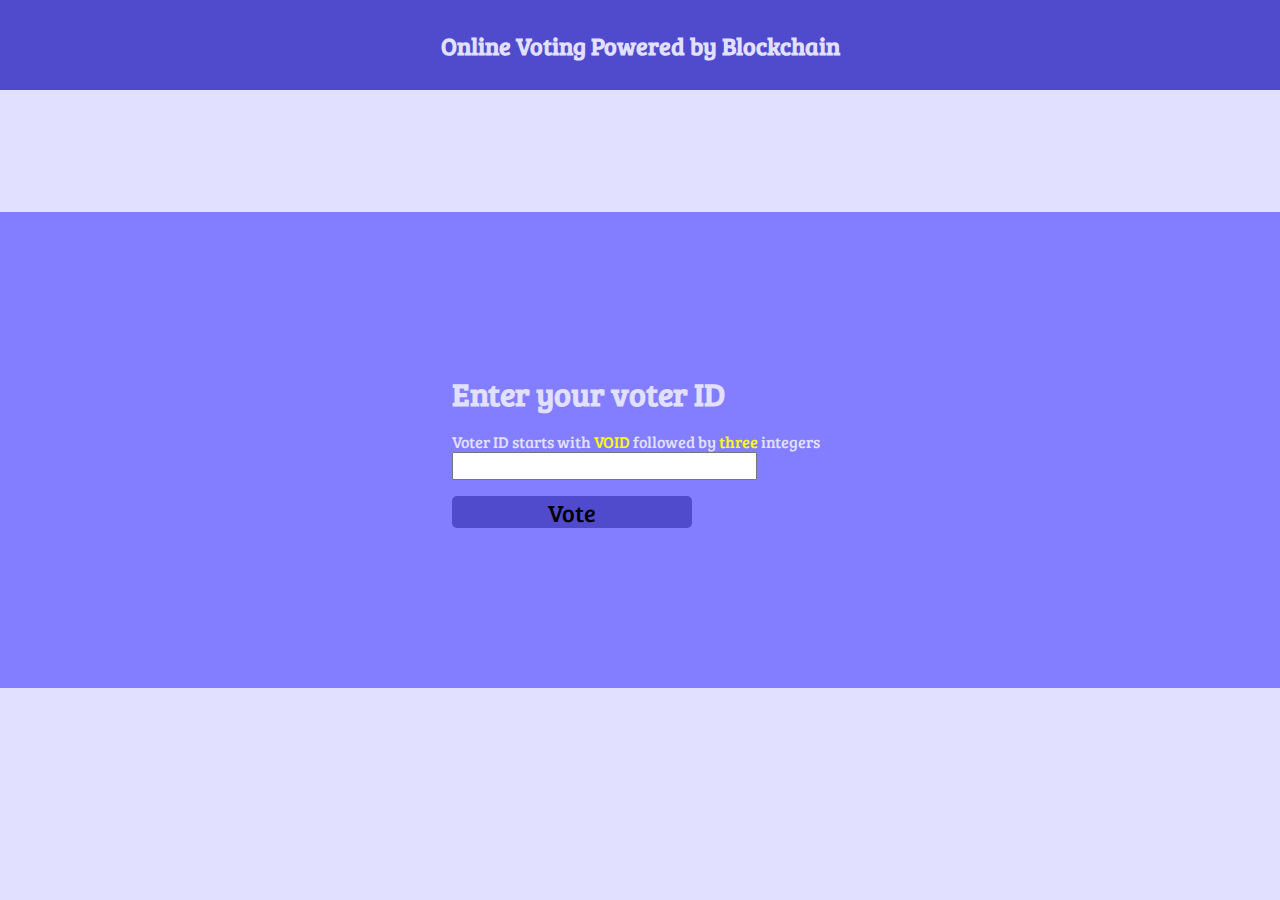
<file: templates/voter.html>
<!DOCTYPE html>
<html lang="en">
<head>
    <meta charset="UTF-8">
    <meta http-equiv="X-UA-Compatible" content="IE=edge">
    <meta name="viewport" content="width=device-width, initial-scale=1.0">
    <title>VOTER | EVOTE</title>

    <link rel="stylesheet" href="https://pro.fontawesome.com/releases/v5.10.0/css/all.css" integrity="sha384-AYmEC3Yw5cVb3ZcuHtOA93w35dYTsvhLPVnYs9eStHfGJvOvKxVfELGroGkvsg+p" crossorigin="anonymous"/>
    <link rel="stylesheet" href="../css/styles.css">
    <link rel="stylesheet" href="../css/globals.css">

</head>
<body>
    <div class="app-head flex-center">
        <h2>Online Voting Powered by Blockchain</h2>
    </div>
    <div class="intro-form-container flex-center-horizontal">
        <form action = "#" method = "POST" class="intro-form">
            <div class="miner">
                <h3>Enter your voter ID</h3>
                <div class="miner-id-info flex-center-horizontal">
                    <i class="fa fa-exclamation-circle" aria-hidden="true"></i>
                    <p>Voter ID starts with <span class="moid">VOID</span> followed by <span class="moid">three</span> integers</p>
                </div>
                <input type="text" name="minerID" required>
                <button type="submit" name="submit" value="Vote">Vote</button>
            </div>
        </form>
    </div>
</body>
</html>
</file>
<file: css/styles.css>
@import url(./variables.css);

* {
    padding: 0;
    margin: 0;
}

body {
    background-color: var(--primary-100);
}

.app-head {
    height: 10vh;
    font-family: var(--font-bree);
    color: var(--primary-100);
    background-color: var(--primary-600);
}

.intro-form-container {
    height: 80vh;
    font-family: var(--font-bree);
    /* border: 1px solid red; */
}

.intro-form {
    width: 100%;
    /* height: 50vh; */
    display: flex;
    justify-content: space-around;

    /* border: 1px solid red; */
    color: var(--primary-100);
    background-color: var(--primary-400);

    padding: 10rem 0;
}

.intro-form h3 {
    font-size: 2rem;
    margin-bottom: 1rem;
}

.intro-form input {
    width: 80%;
    height: 1.5rem;
    margin-bottom: 1rem;

    font-family: var(--font-bree);
}

/* .miner input:active {

} */

input:focus {
    outline: none;
    border: 5px solid var(--primary-200);
    height: 1.5rem;
}

.miner-id-info {}

.moid {
    color: var(--high-yellow);
}

button {
    font-size: 1.5rem;
    width: 15rem;
    height: 2rem;
    background: none;
    cursor: pointer;
    background-color: var(--primary-600);
    border: none;
    border-radius: 5px;

    transition: all .4s ease-in-out;
    font-family: var(--font-bree);
}

button:hover {
    color: var(--primary-300);
    background-color: var(--primary-800);
}






/* voteparties HTML CSS */

.vote-form-container {
    height: 80vh;
    font-family: var(--font-bree);
}

.quote {
    font-size: 2rem;
    margin-top: 2rem;
    font-family: var(--font-bree);
    /* color: var(--primary-100); */
    /* background-color: var(--primary-600); */
}

.vote-row {
    font-size: 2rem;
    background-color: var(--primary-200);
}

.vote-row:hover {
    background-color: var(--primary-300);
}

.vote-radio {
    width: 3rem;
}

input[type="radio"]:focus {
    /* width: 1.2rem; */
    margin: none;
    border: none;
}
</file>
<file: css/globals.css>
a {
    text-decoration: none;
}

.flex-center {
    display: flex;
    align-items: center;
    justify-content: center;
}

.flex-center-horizontal {
    display: flex;
    align-items: center;
}

.flex-center-vertical {
    display: flex;
    justify-content: center;
}
</file>
